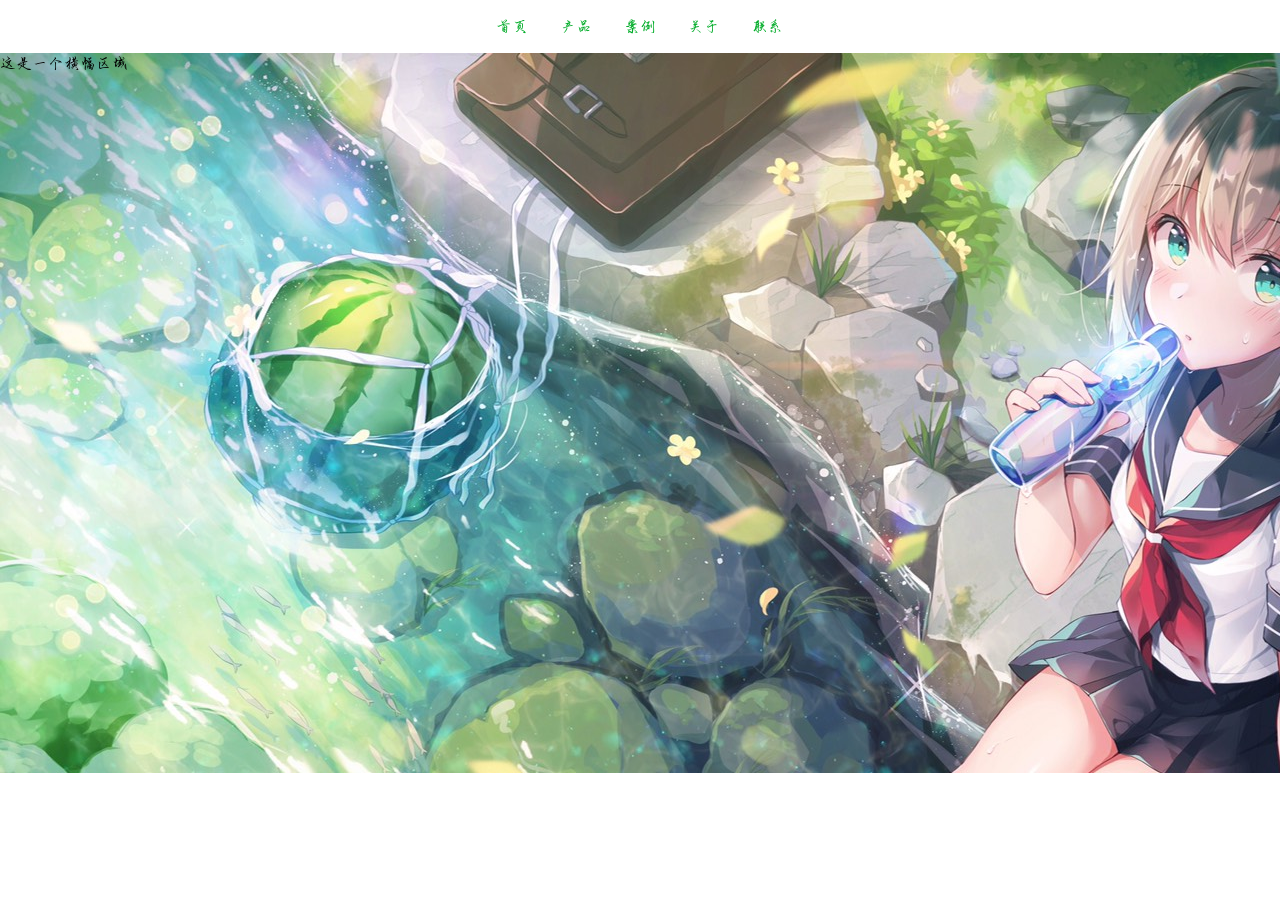
<file: index.html>
<!DOCTYPE html>
<html lang="zh-CN">
<head>
	<meta charset="UTF-8">
	<meta name="viewport" content="width=device-width, initial-scale=1.0"><!-- 设置视口宽度为设备宽度，初始缩放比例为1.0 -->
 	<title>导航栏</title>
	<link rel="stylesheet" href="style.css"><!-- 引入外部CSS样式表 -->
</head>
<body>
  <header>
    <nav>
      <a href="#">首页</a>
      <a href="#">产品</a>
      <a href="#">案例</a>
      <a href="#">关于</a>
      <a href="#">联系</a>
    </nav>
  </header>
  <section class="banner">
    <p>这是一个横幅区域</p>
  </section>
  <main>

  </main>
</body>
</html>
</file>
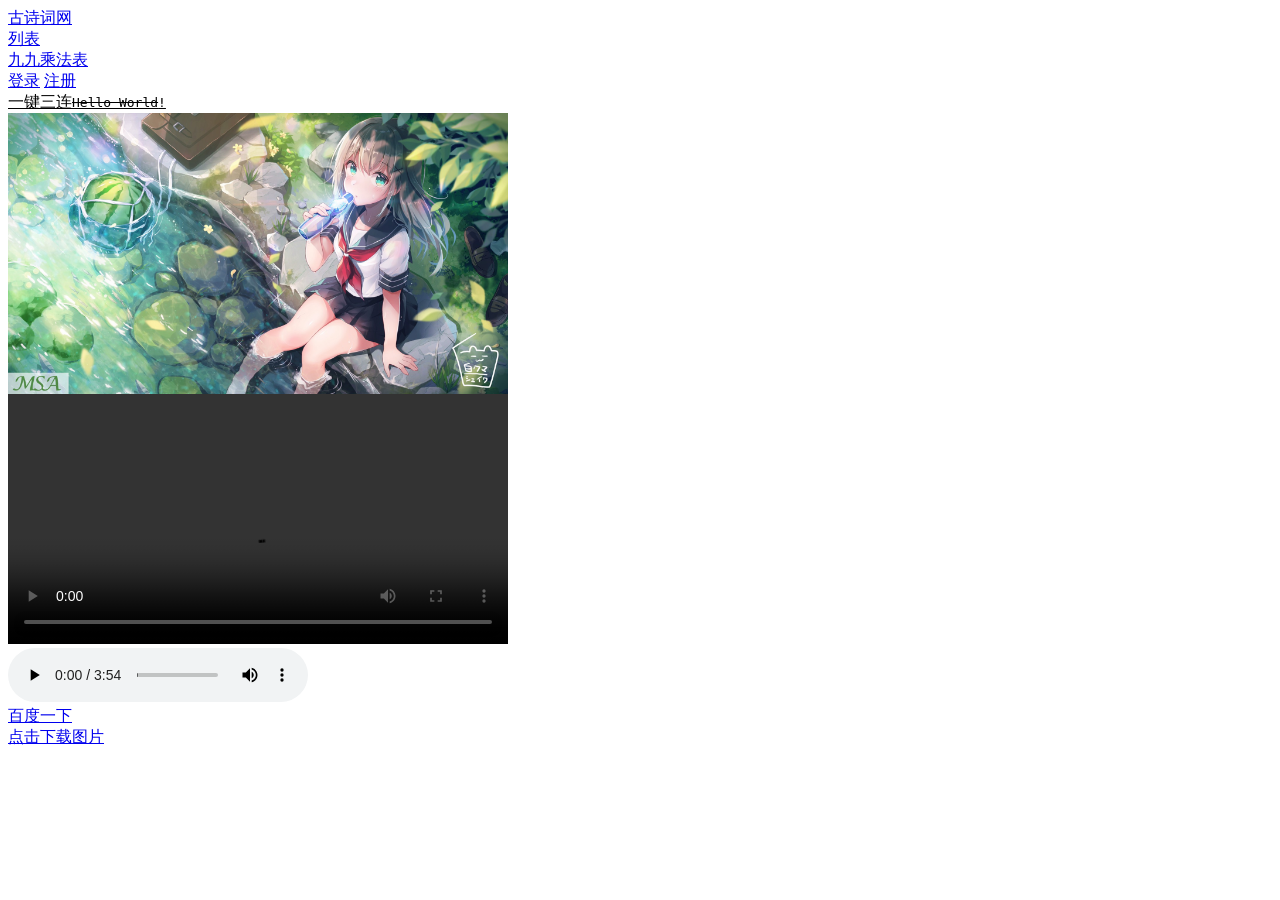
<file: temp.html>
<!DOCTYPE html>
<html>
	<head>
		<title>导航</title>
	</head>
	<body>
		<main>
		<a href="pages/poetry.html">古诗词网</a><br>
		<a href="pages/list.html">列表</a><br>
		<a href="pages/table.html">九九乘法表</a><br>
		<a href="pages/login.html">登录</a>
		<a href="pages/register.html">注册</a><br>
		<ins>一键三连<code><del>Hello World</del>!</code></ins><br>

		<img src="images/83708125_p0.jpg" alt="好看的" width="500px" align="center"></img><br>
		<video controls src="media/ALL TIME LOW - Jon Bellion - Sam Tsui, Casey Bre.mp4" width="500px"></video><br>
		<audio controls src="files/A Moment Apart - Odesza.flac"></audio><br>
		<a href="https://www.baidu.com" target="_self">百度一下</a><br>
		<a href="images/83708125_p0.jpg" download="图片">点击下载图片</a>
		</main>
	</body>
</html>
</file>
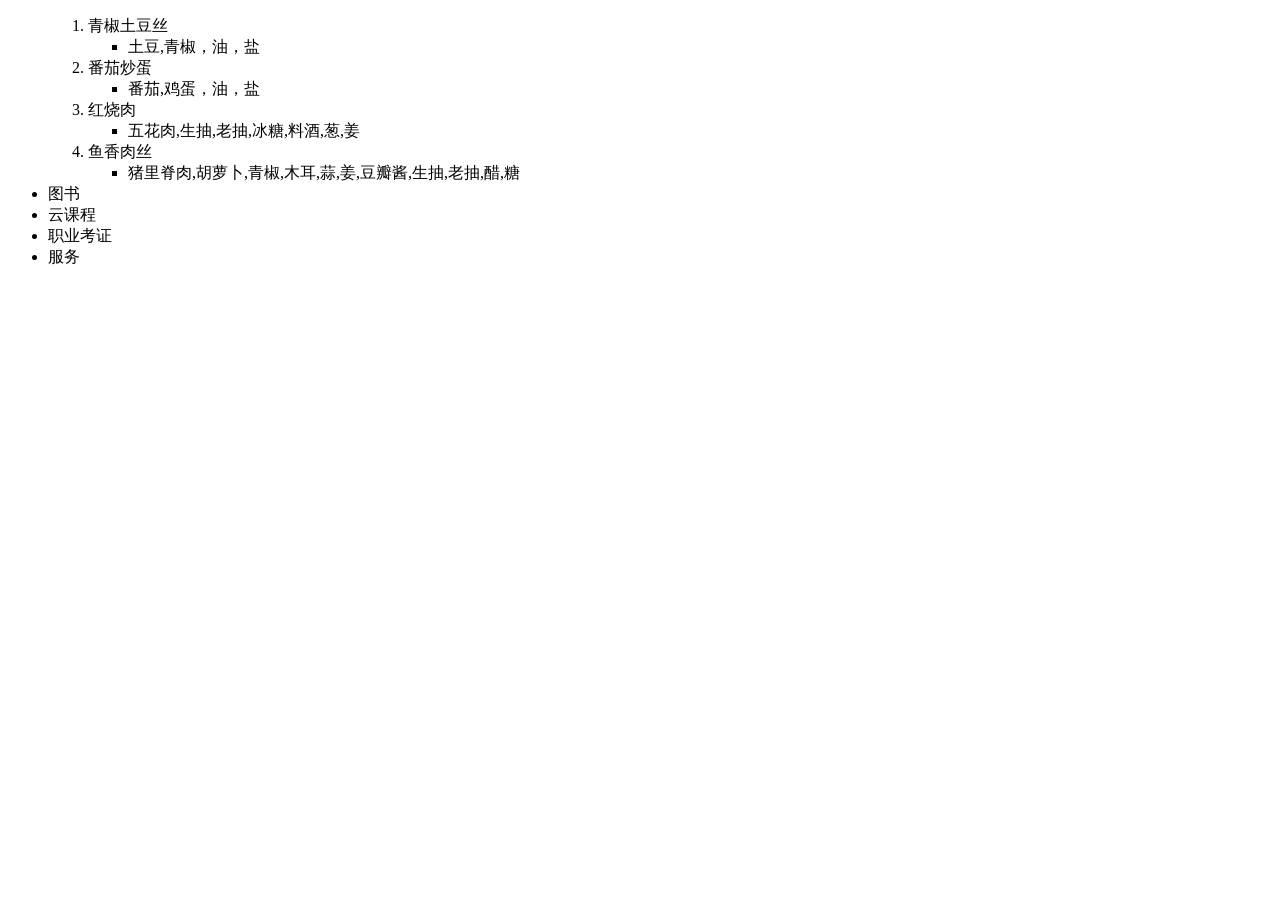
<file: pages/list.html>
<!DOCTYPE html>
<html>
	<head>
		<meta charset="UTF-8">
	</head>
	<body>
		<main>
		<ul type="1">
			<ol>
			<li>青椒土豆丝</li>
			<ul><li>土豆,青椒，油，盐</li></ul>
			
			<li>番茄炒蛋</li>
			<ul><li>番茄,鸡蛋，油，盐</li></ul>
			
			<li>红烧肉</li>
			<ul><li>五花肉,生抽,老抽,冰糖,料酒,葱,姜</li></ul>
			
			<li>鱼香肉丝</li>
			<ul><li>猪里脊肉,胡萝卜,青椒,木耳,蒜,姜,豆瓣酱,生抽,老抽,醋,糖</li></ul>
			</ol>
		
			<li>图书</li>
			<li>云课程</li>
			<li>职业考证</li>
			<li>服务</li>
		</ul>
		</main>
	</body>
</html>
</file>
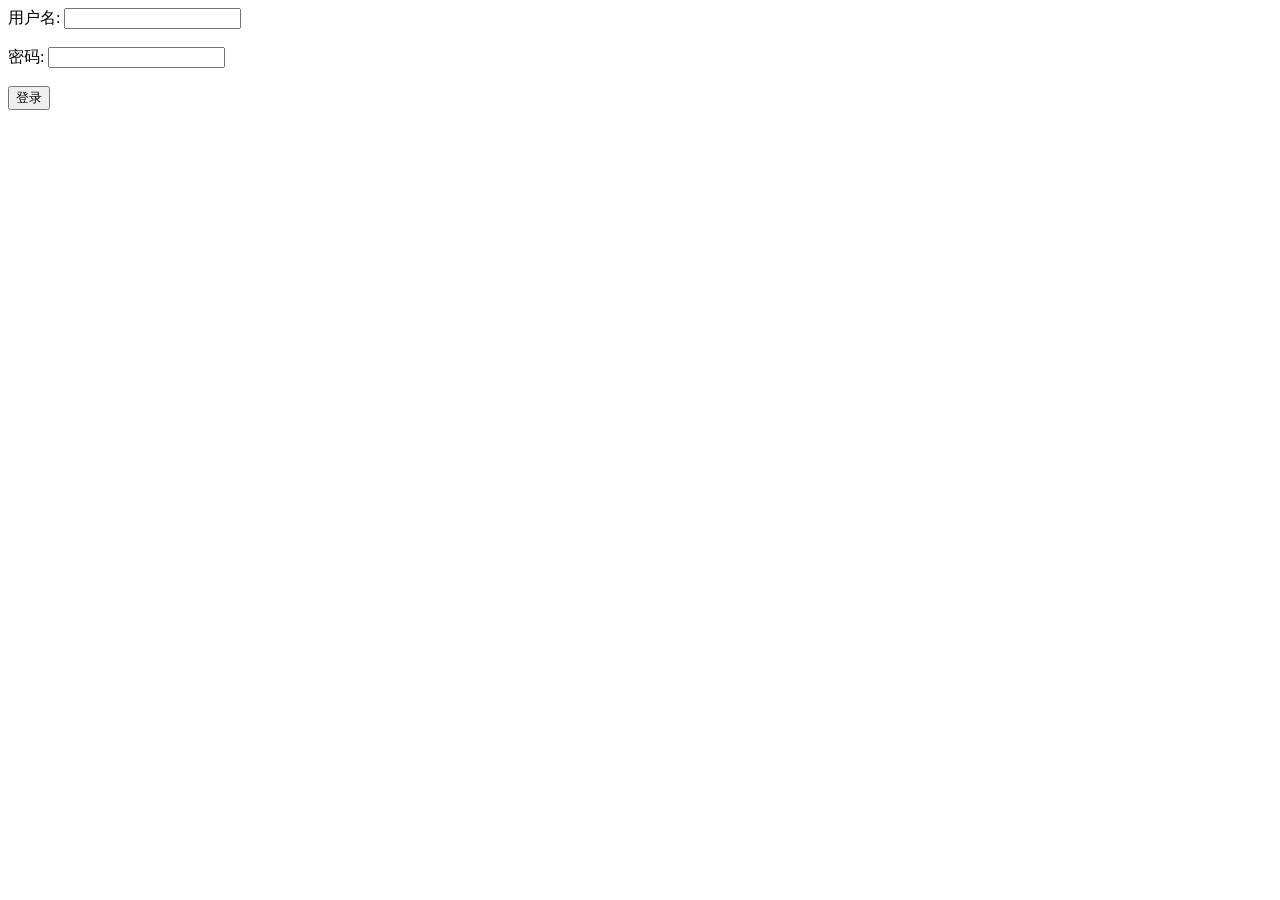
<file: pages/login.html>
<!DOCTYPE html>
<html>
	<head>
		<meta charset="UTF-8">
	</head>
	<body>
		<main>
            <form action="login" method="post">
                <label for="username">用户名:</label>
                <input type="text" id="username" name="username" required><br><br>
                <label for="password">密码:</label>
                <input type="password" id="password" name="password" required><br><br>
                <input type="submit" value="登录">
            </form>
		</main>
	</body>
</html>
</file>
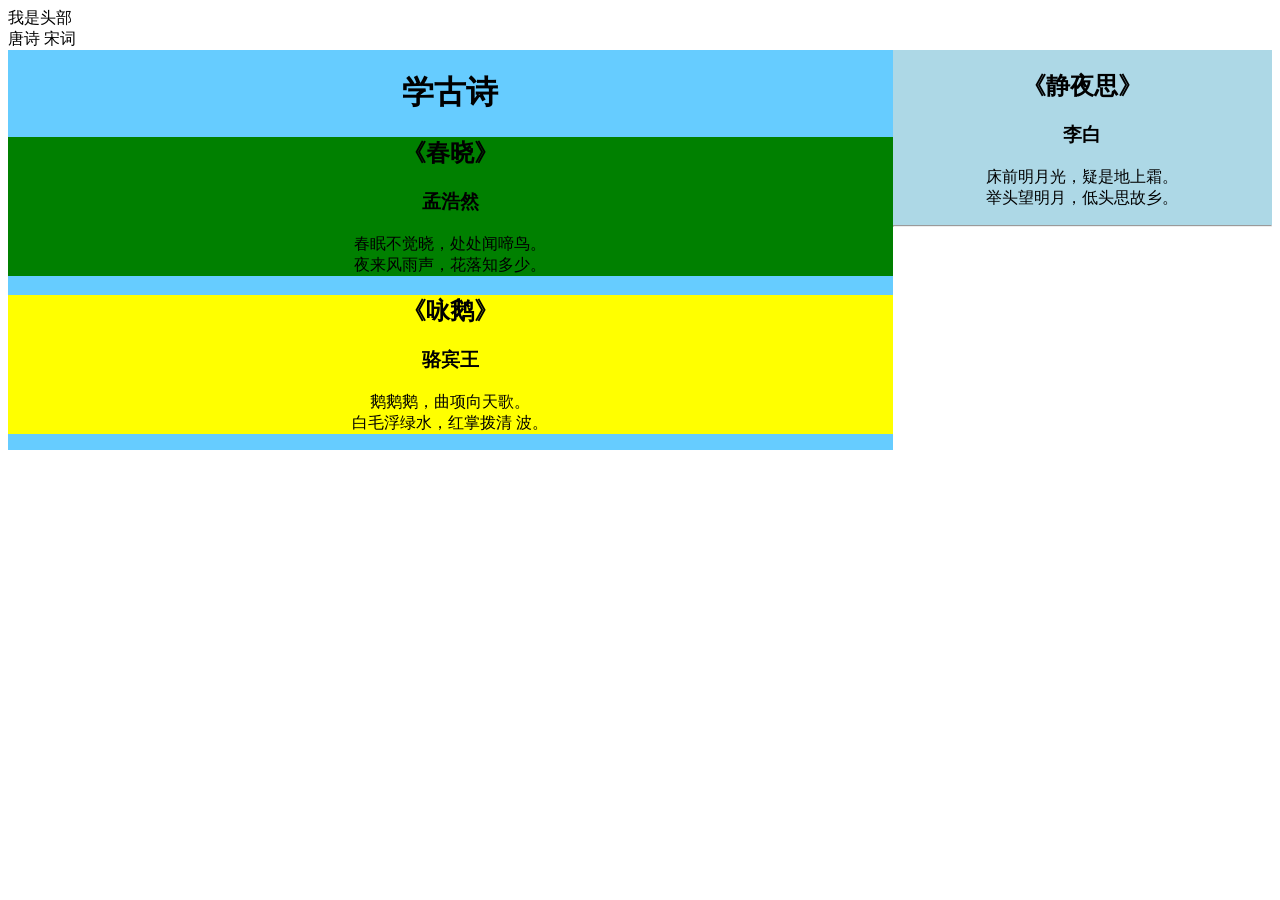
<file: pages/poetry.html>
<!DOCTYPE html>
<html>
	<head>
		<meta charset="UTF-8">
		<title>古诗词网</title>
	</head>
	<body>
		<header>
			我是头部
		</header>
		<nav aria-label="主	导航">唐诗 宋词</nav>
		<main>
			<div id="poetry" style="background-color:#66CCFF;height:100%;width:70%;float: left;" align="center">
				<h1>学古诗</h1>
				<div>
					<div id="chunxiao" style="background-color:green">
						<h2>《春晓》</h2>
						<h3>孟浩然</h3>
						<p>春眠不觉晓，处处闻啼鸟。<br/>夜来风雨声，花落知多少。</p>
					</div>
					<div id="yonge" style="background-color:yellow">
						<h2>《咏鹅》</h2>
						<h3>骆宾王</h3>
						<p>鹅鹅鹅，曲项向天歌。<br/>白毛浮绿水，红掌拨清	波。</p>
					</div>
				</div>
			</div>
			<div id="jingyesi" style="background-color:lightblue;height:100%;width:30%;float: left;" align="center">
				<h2>《静夜思》</h2>
				<h3>李白</h3>
				<p>床前明月光，疑是地上霜。<br/>举头望明月，低头思故乡。</p>
			</div>
		</main>
		<hr/>
	</body>
</html>
</file>
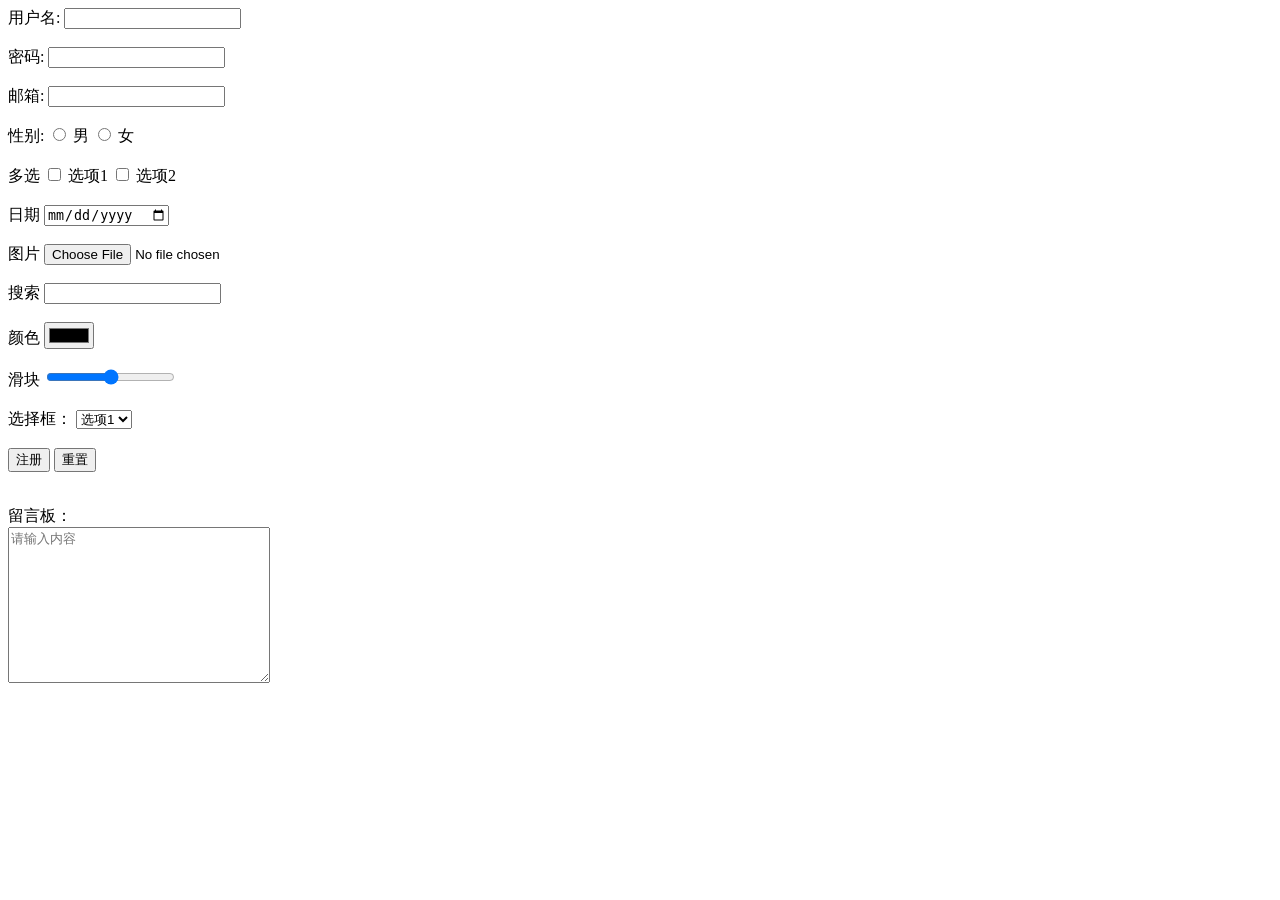
<file: pages/register.html>
<!DOCTYPE html>
<html>
	<head>
		<meta charset="UTF-8">
	</head>
	<body>
		<main>
            <form action="register" method="post">
                <label for="username">用户名:</label>
                <input type="text" id="username" name="username" required><br><br>
                <label for="password">密码:</label>
                <input type="password" id="password" name="password" required><br><br>
                <label for="email">邮箱:</label>
                <input type="email" id="email" name="email"><br><br>
                <label for="gender">性别:</label>
                <input type="radio" id="male" name="gender" value="male">
                <label for="male">男</label>
                <input type="radio" id="female" name="gender" value="female">
                <label for="female">女</label><br><br>
                <label for="checkbox">多选</label>
                <input type="checkbox" id="checkbox" name="checkbox" value="option1">
                <label for="option1">选项1</label>
                <input type="checkbox" id="checkbox" name="checkbox" value="option2">
                <label for="option2">选项2</label><br><br>
                <label for="date">日期</label>
                <input type="date" id="date" name="date"><br><br>
                <label for="image">图片</label>
                <input type="file" id="image" name="image"><br><br>
                <label for="search">搜索</label>
                <input type="search" id="search" name="search"><br><br>
                <label for="color">颜色</label>
                <input type="color" id="color" name="color"><br><br>
                <label for="range">滑块</label>
                <input type="range" id="range" name="range"><br><br>
                <label for="选择框">选择框：</label>
                <select name="dropdown" id="dropdown">
                    <option value="option1">选项1</option>
                    <option value="option2">选项2</option>
                    <option value="option3">选项3</option>
                </select><br><br>
                <input type="submit" value="注册">
                <input type="reset" value="重置"><br><br>
                <p>留言板：<br><textarea cols="30" rows="10" placeholder="请输入内容"></textarea><br><br></p>
            </form>
		</main>
	</body>
</html>
</file>
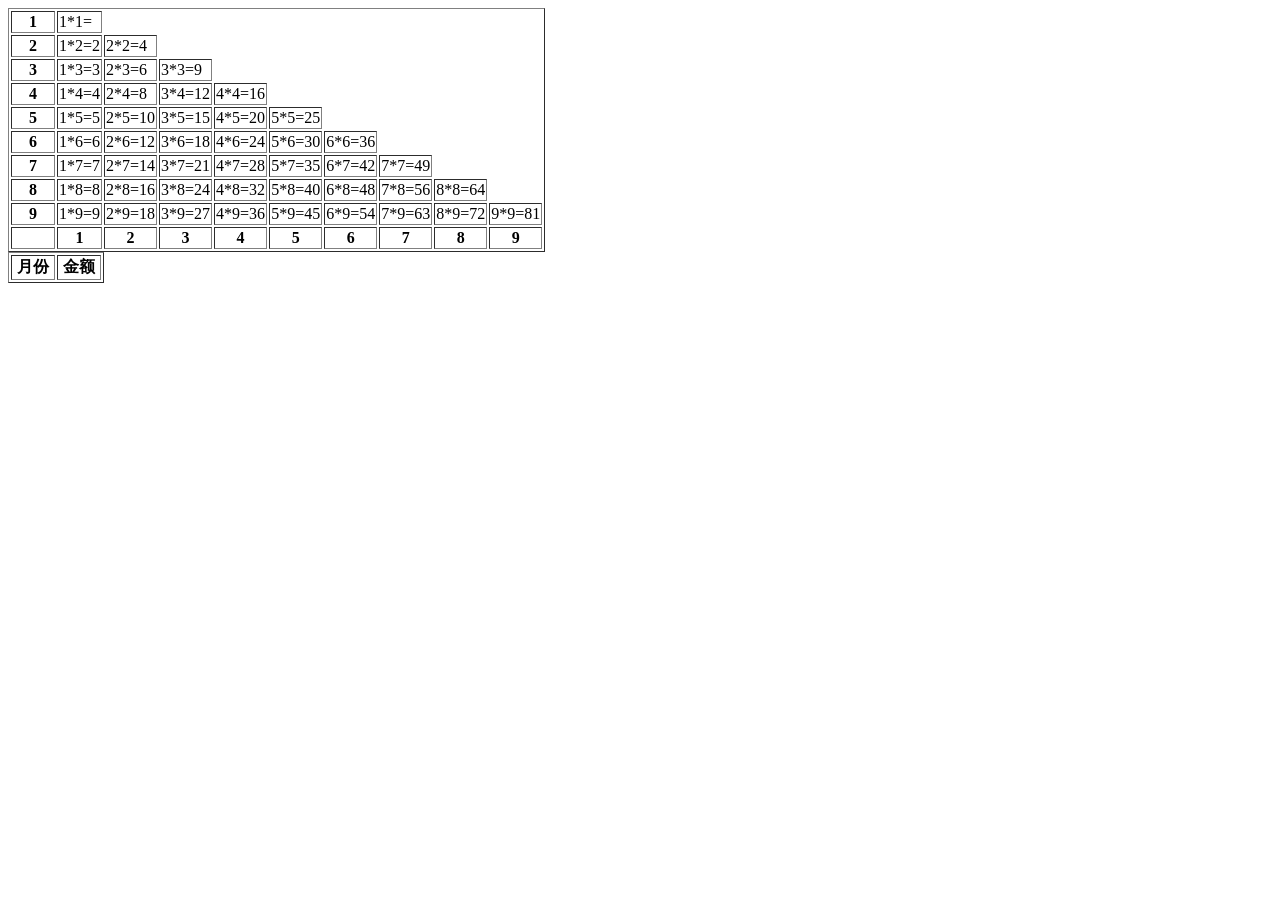
<file: pages/table.html>
<!DOCTYPE html>
<html>
    <head><meta charset="UTF-8"></head>
    <body>
        <table border="1">
            <tr><th>1</th><td>1*1=</td></tr>
            <tr><th>2</th><td>1*2=2</td><td>2*2=4</td></tr>
            <tr><th>3</th><td>1*3=3</td><td>2*3=6</td><td>3*3=9</td></tr>
            <tr><th>4</th><td>1*4=4</td><td>2*4=8</td><td>3*4=12</td><td>4*4=16</td></tr>
            <tr><th>5</th><td>1*5=5</td><td>2*5=10</td><td>3*5=15</td><td>4*5=20</td><td>5*5=25</td></tr>
            <tr><th>6</th><td>1*6=6</td><td>2*6=12</td><td>3*6=18</td><td>4*6=24</td><td>5*6=30</td><td>6*6=36</td></tr>
            <tr><th>7</th><td>1*7=7</td><td>2*7=14</td><td>3*7=21</td><td>4*7=28</td><td>5*7=35</td><td>6*7=42</td><td>7*7=49</td></tr>
            <tr><th>8</th><td>1*8=8</td><td>2*8=16</td><td>3*8=24</td><td>4*8=32</td><td>5*8=40</td><td>6*8=48</td><td>7*8=56</td><td>8*8=64</td></tr>
            <tr><th>9</th><td>1*9=9</td><td>2*9=18</td><td>3*9=27</td><td>4*9=36</td><td>5*9=45</td><td>6*9=54</td><td>7*9=63</td><td>8*9=72</td><td>9*9=81</td></tr>
            <tr><th></th><th>1</th><th>2</th><th>3</th><th>4</th><th>5</th><th>6</th><th>7</th><th>8</th><th>9</th></tr>
        </table>
        <table border="1">
            <thead>
                <tr>
                    <th>月份</th><th>金额</th>
                </tr>
            </thead>
        </table>
    </body>
    <style>
        th{
            width: 40px;
        }
</style>
</html>
</file>
<file: style.css>
/* ======定义自定义字体====== */
@font-face {
    font-family: "MyFont";                                      /* 你给字体起的名字 */
    src: url("fonts/潇湘行书超大字库.ttf") format("truetype");	 /* 字体文件的路径和格式 */
}

/* ======设置全局样式====== */
* { margin: 0; padding: 0; box-sizing: border-box; }            /* 设置所有元素的外边距和内边距为0，并将盒模型设置为border-box */

/* ======设置body的样式====== */
body { 
    font-family: "MyFont", system-ui, sans-serif;               /* 设置字体 */
}

header {
    position: sticky;                                       /* 设置定位为粘性定位 */
    z-index: 999;                                                /* 设置元素的层级 */
    top: 0                                            
}
/* ======设置导航栏的样式====== */
nav {
    display: flex; 
    justify-content: center;                                    /* 设置主轴对齐方式为居中 */
    gap: 2rem;                                                  /* 设置子元素之间的间距为2rem */    /*rem是相对于根元素字体大小的单位，1rem通常等于16px */
    padding: 1rem;
    background: rgba(255, 255, 255, 0.4);                     /* 设置背景颜色为半透明白色 */
}

/* ======设置导航栏a标签的样式====== */
nav a {
    text-decoration: none;                                      /* 去掉文字装饰线（下划线） */
    color: #00ac28;                                           /* 设置文字颜色 */
}

/* ======设置导航栏a标签鼠标悬停时的样式====== */
nav a:hover {
    color: #3b82f6;                                           /* 设置鼠标悬停时的文字颜色 */
}

.banner {
    background-image: url('images/83708125_p0.jpg'); 
    width: 100%;
    aspect-ratio: 16 / 9;  /* 核心魔法：强制宽高比 */
    overflow: hidden;
}

.banner img {
    width: 100%;
    height: 100%;
    object-fit: cover;     /* 让图片铺满，配合宽高比完美裁切 */
}

main {
    background-image: url('images/201039qQjl7.jpg'); 
    background-size: cover; 
    position: relative;                                               /* 设置定位为相对定位 */
    z-index:-99;                                                 /* 设置元素的层级 */
}
</file>
